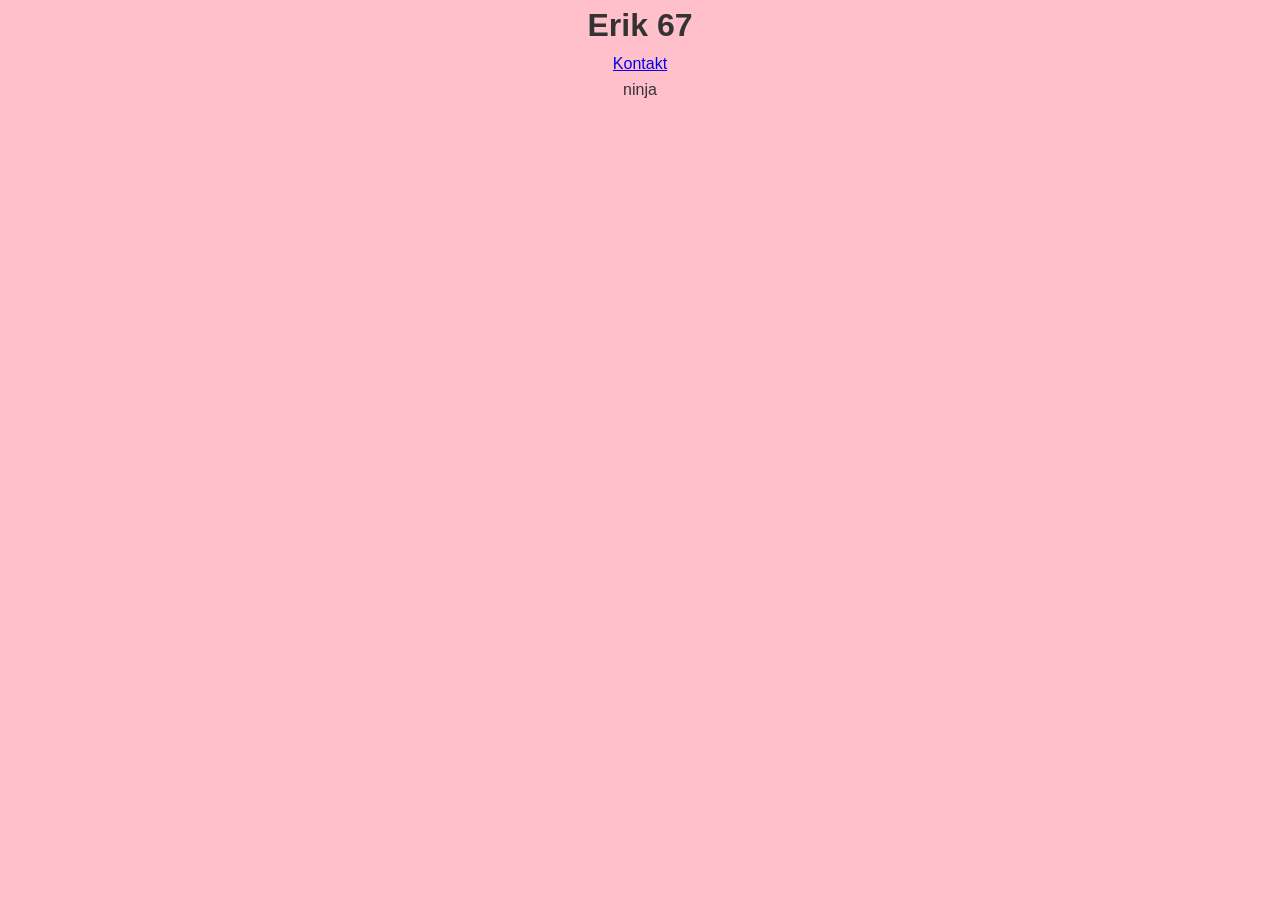
<file: index.html>
<!DOCTYPE html>
<html lang="en">
<head>
    <meta charset="UTF-8">
    <meta name="viewport" content="width=device-width, initial-scale=1.0">
    <title>Superninja</title>
    <link rel="stylesheet" href="styles.css">
</head>
<body>
    <h1>Erik 67</h1>
    <a href="contact.html">Kontakt</a>
    <p>ninja</p>
</body>
</html>
</file>
<file: styles.css>
* {
    margin: 0;
    padding: 0;
    box-sizing: border-box;
}

body {
    font-family: -apple-system, BlinkMacSystemFont, 'Segoe UI', Roboto, Oxygen, Ubuntu, Cantarell, sans-serif;
    background-color: pink;
    color: #333;
    line-height: 1.6;
    text-align: center;
}
</file>
